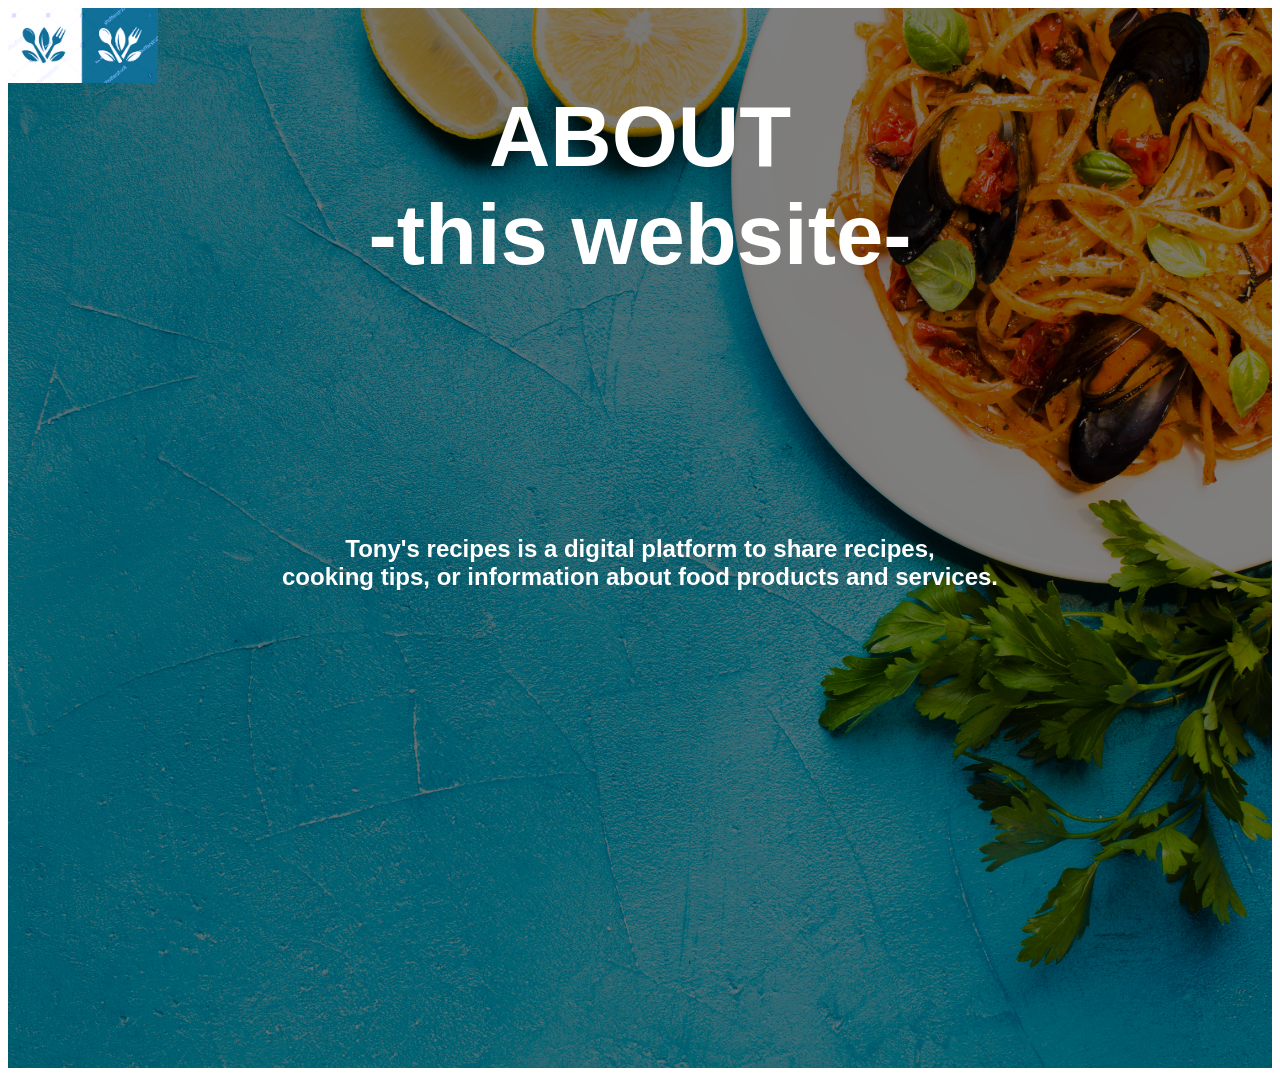
<file: about.html>
<!DOCTYPE html>
<html lang="en">
 <head>
    <title>about</title>
    <link rel="stylesheet" href="about.css">
 </head>
 <body>
       <header>
         <div class="logo">
          <img src="food 2.png">
         </div>
      <div class="main">
         ABOUT <br>-this website-
         <div class="nav">
            Tony's recipes is a digital platform to share recipes, 
            <br>cooking tips, or information about food products and services.
    
         </div>
      </div>
       </header>
      

 </body>
</html>
</file>
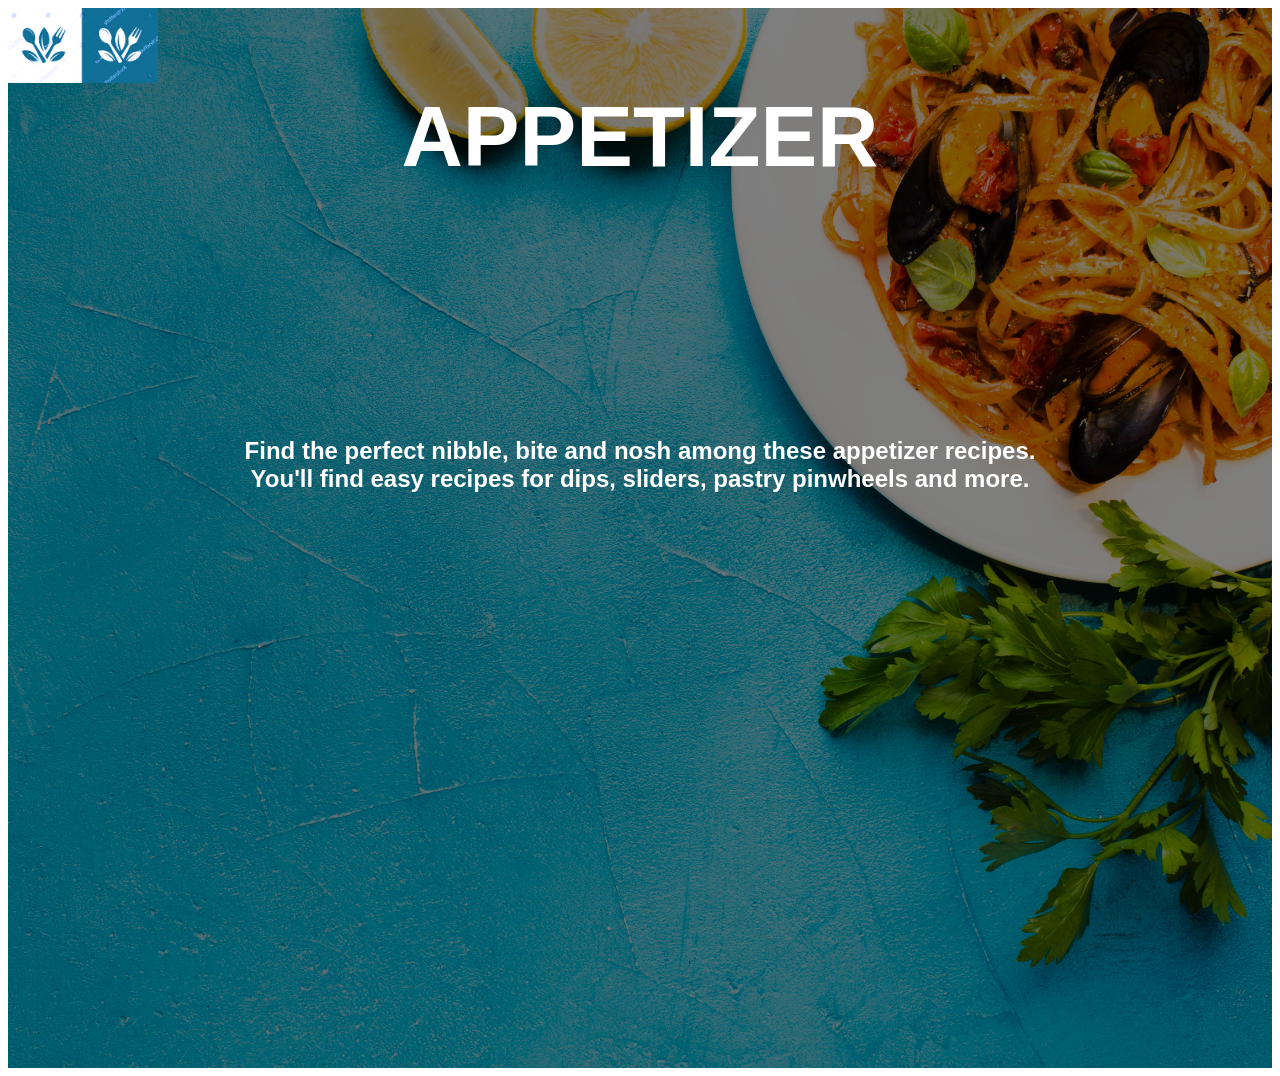
<file: Appetizer.html>
<!DOCTYPE html>
<html lang="en">
 <head>
    <title>appetizer</title>
    <link rel="stylesheet" href="about.css">
 </head>
 <body>
       <header>
         <div class="logo">
          <img src="food 2.png">
         </div>
      <div class="main">
        APPETIZER 
         <div class="nav">
            Find the perfect nibble, bite and nosh among these appetizer recipes. <br>
            You'll find easy recipes for dips, sliders, pastry pinwheels and more.
    
         </div>
      </div>
       </header>
      

 </body>
</html>
</file>
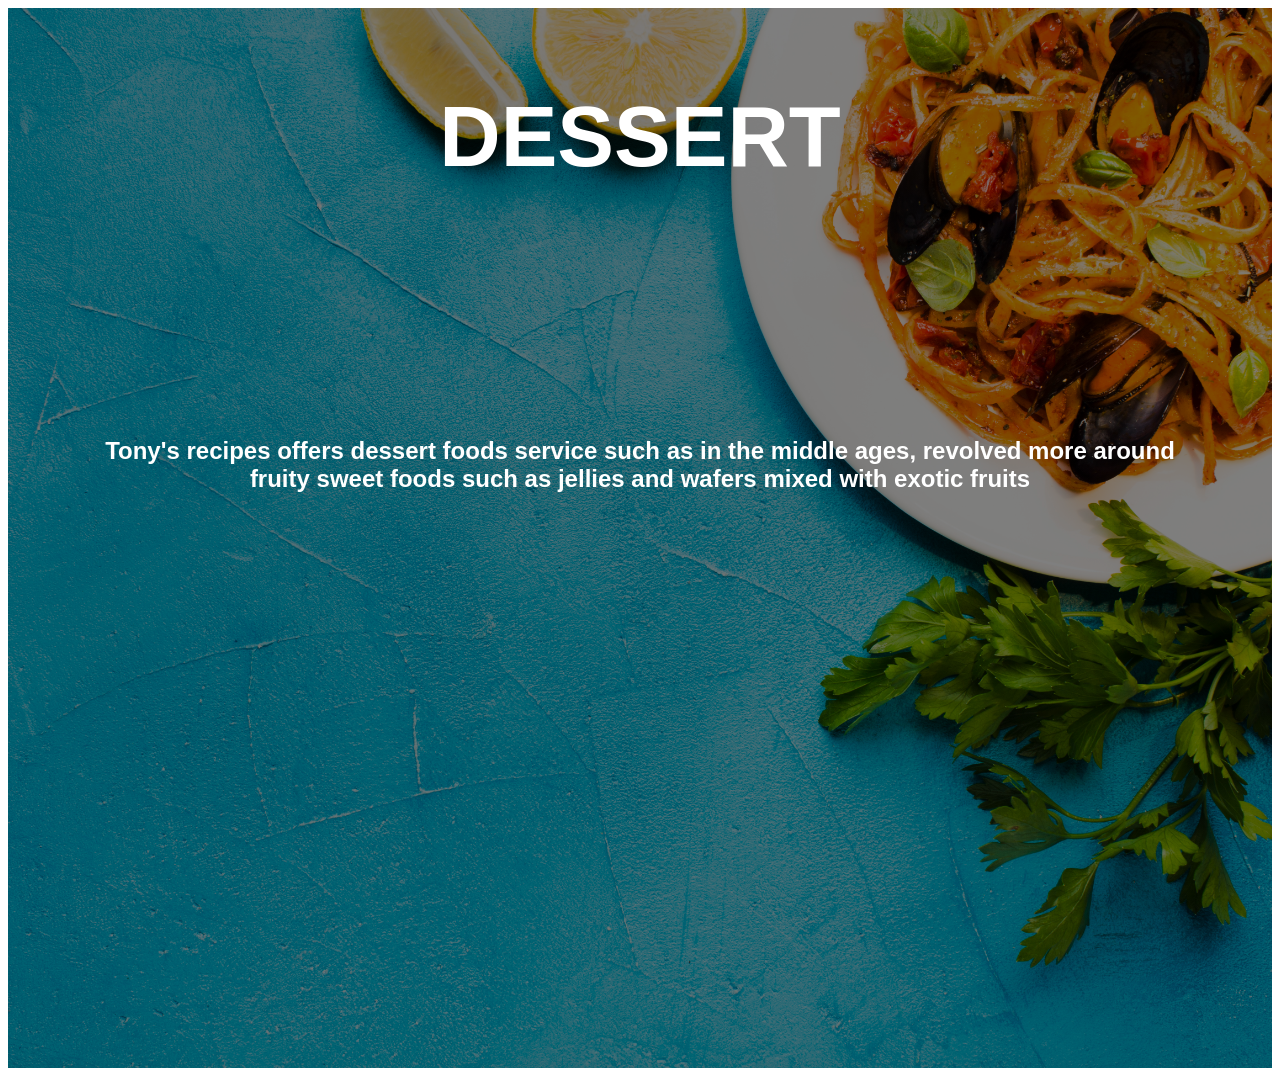
<file: dessert.html>
<!DOCTYPE html>
<html lang="en">
 <head>
    <title>about</title>
    <link rel="stylesheet" href="about.css">
 </head>
 <body>
  
      <div class="main">
         DESSERT<br>
         <div class="nav">
            Tony's recipes offers dessert foods service such as in the middle ages, revolved more around fruity sweet foods such as jellies and wafers mixed with exotic fruits
         </div>
      </div>

      

 </body>
</html>
</file>
<file: about.css>
.main {
    background: linear-gradient(to top, rgb(0,0,0,0.5)50%, rgb(0,0,0,0.5)50%), url(food.jpg);
    background-position: center;
    background-size: cover;
    height: 100vh;
    min-height: 100px;
    font-family: Arial, Helvetica, sans-serif;
    font-weight: bold;
    text-align: center;
    color: white;
    font-size: 85px;
    padding: 80px;
    color: white;    
    }

.nav {
    text-decoration: none;
    border: 1px solid transparent;
    transition: 0.5 ease;
    text-align: center;
    font-family: Arial, Helvetica, sans-serif;
    font-weight: bold;
    color: rgb(255, 255, 255);
    margin-top: 250px;
    font-size: x-large;
    
}

.logo img {
    float: left;
    width: 150px;
    height: auto;
}
</file>
